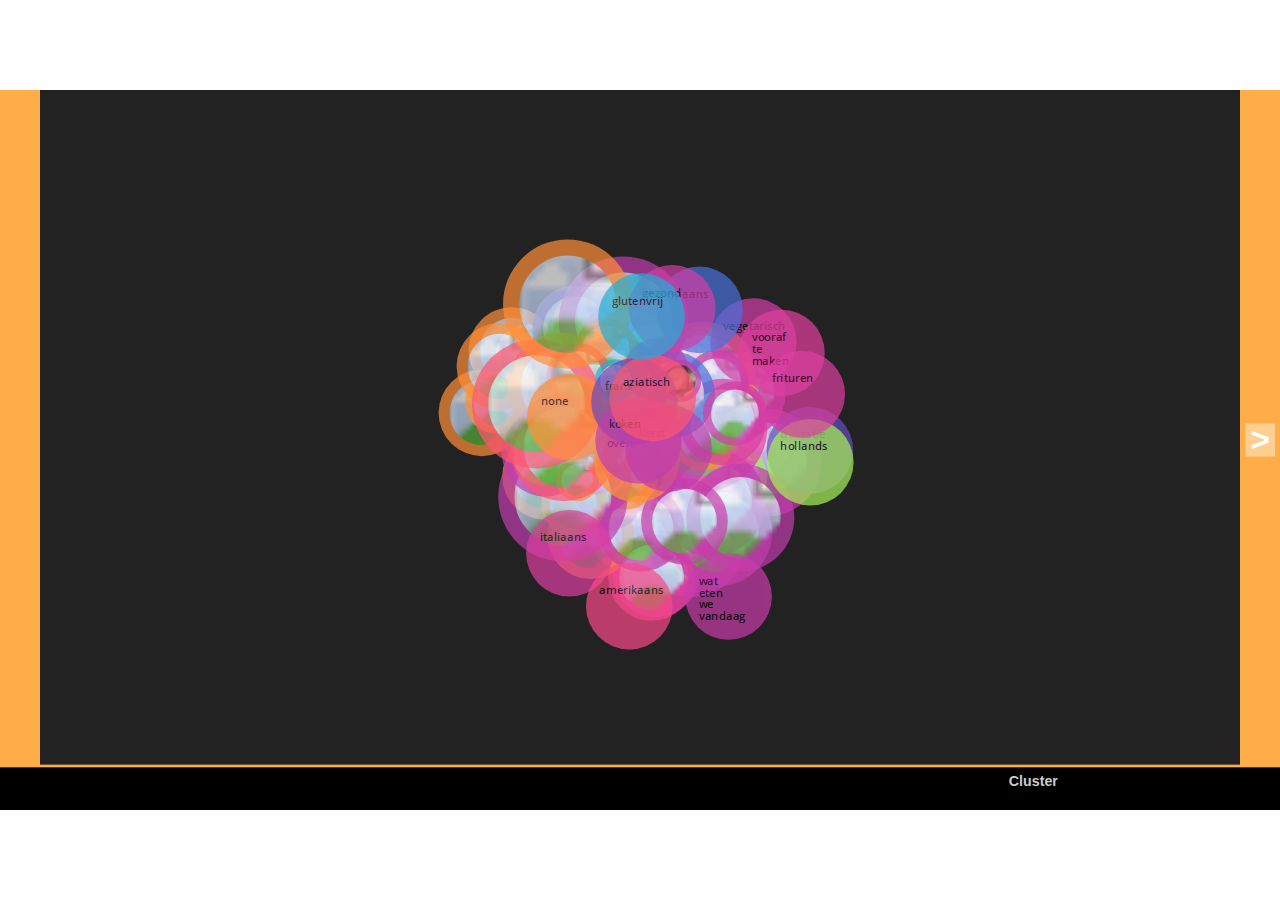
<file: index.html>
<!DOCTYPE html>
<html>
	<head>
		<title>XIMPEL</title>
		<script src="http://code.jquery.com/jquery-1.12.3.min.js"></script>
		<link rel="stylesheet" href="ximpel/ximpel.css" type="text/css" />
		
		<style type="text/css">
		html,body, #ximpel {
			width: 100%;
			height: 100%;
			margin: 0;
			padding: 0;
		}
		</style>
		
		<script type="text/javascript" src="hammer/hammer.min.js"></script>
		
		<script type="text/javascript" src="ximpel/ximpel.js"></script>
		
		<script type="text/javascript" src="bookManager.js"></script>
		
		<!-- custom media types -->
		<script type="text/javascript" src="Iframe.js"></script>
		<script type="text/javascript" src="PDFViewer.js"></script>
		<script type="text/javascript" src="MetadataVisualization.js"></script>
		
		<script type="text/javascript">
			$( document ).ready(function(){

				// Define a XimpelApp object by passing the following arguments:
				// - The appId which is just a unique name for this presentation.
				// - The path to the playlist file relative to this html document.
				// - The path to the config file relative to this html document
				// - An object containing multiple optional settings such a the
				//   the width/height of the app and the element to use.
				var myApp = new ximpel.XimpelApp(
					'ximpelapp',
					'playlist.xml', 
					'config.xml', 
					{'appElement': 'ximpel'
					}
				);

				// After creating a XimpelApp object tell the object to load the given playlist and config file.
				myApp.load( {
					'autoPlay': true
				}).done( function(){
					// This function is executed once the ximpel app has finished loading the playlist 
					// and config file and has been fully initialized (ie its ready to play or it is 
					// already playing if autoplay was set to true). This function can be used to interact
					// with the ximpel app using external javascript.
					var player = myApp.ximpelPlayer;
					
					// Init score display
					var showScore = player.getConfigProperty('showScore');
					
					if (showScore){
						$('.scoreContainer').show();
						$('#scoreA').text(0);
						// Add more score initializations here
						
						player.addEventHandler( 'variable_updated', function( variableId ){
							$('#' + variableId).text( player.getVariable( variableId ) );
						});
					}
					else {
						$('.scoreContainer').hide();
					}
				}.bind(this));
			});
		</script>
	</head>

	<body>
		<div id="ximpel">
			<div class="scoreContainer">
				<div class="score">Score: <span id="scoreA"></span></div>
				<!-- Add more score containers here -->
			</div>
		</div>
	</body> 
</html>
</file>
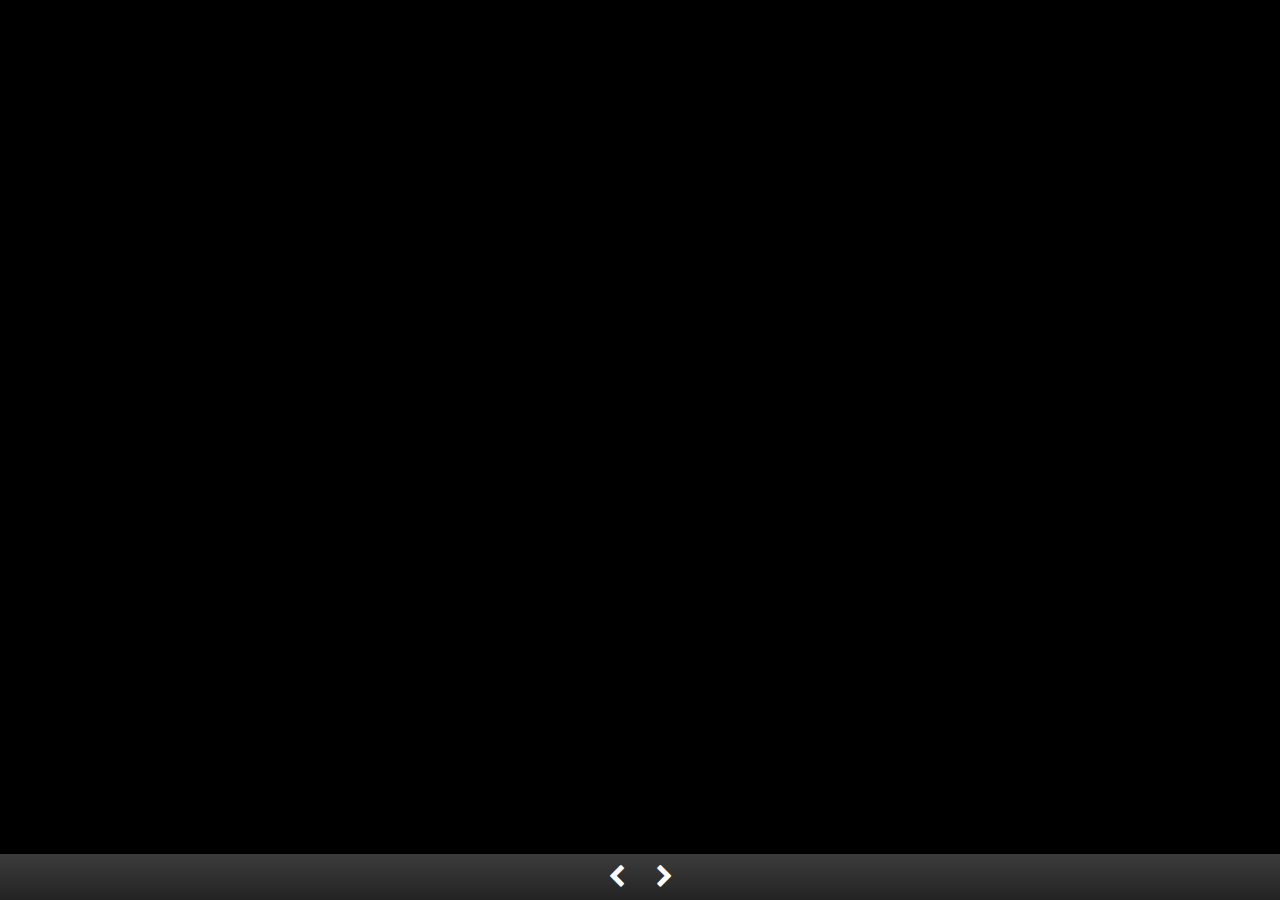
<file: bookviewer/pdf/index.html>
<!DOCTYPE html>
<html class="no-js">
<head>
	<meta charset="utf-8">
	<title></title>
	<meta name="description" content="">
	<meta name="HandheldFriendly" content="True">
	<meta name="MobileOptimized" content="320">
	<meta name="viewport" content="width=device-width, initial-scale=1, minimal-ui,maximum-scale=2">
	<meta name="viewport" content="width=device-width, initial-scale=1, minimal-ui,maximum-scale=1">
	<meta http-equiv="cleartype" content="on">

	<link rel="apple-touch-icon-precomposed" sizes="144x144" href="img/touch/apple-touch-icon-144x144-precomposed.png">
	<link rel="apple-touch-icon-precomposed" sizes="114x114" href="img/touch/apple-touch-icon-114x114-precomposed.png">
	<link rel="apple-touch-icon-precomposed" sizes="72x72" href="img/touch/apple-touch-icon-72x72-precomposed.png">
	<link rel="apple-touch-icon-precomposed" href="img/touch/apple-touch-icon-57x57-precomposed.png">
	<link rel="shortcut icon" sizes="196x196" href="img/touch/touch-icon-196x196.png">
	<link rel="shortcut icon" href="img/touch/apple-touch-icon.png">

	<!-- Tile icon for Win8 (144x144 + tile color) -->
	<meta name="msapplication-TileImage" content="img/touch/apple-touch-icon-144x144-precomposed.png">
	<meta name="msapplication-TileColor" content="#222222">

	<!-- SEO: If mobile URL is different from desktop URL, add a canonical link to the desktop page -->
	<!--
	<link rel="canonical" href="http://www.example.com/" >
	-->

	<!-- Add to homescreen for Chrome on Android -->
	<!--
	<meta name="mobile-web-app-capable" content="yes">
	-->

	<!-- For iOS web apps. Delete if not needed. https://github.com/h5bp/mobile-boilerplate/issues/94 -->
	<!--
	<meta name="apple-mobile-web-app-capable" content="yes">
	<meta name="apple-mobile-web-app-status-bar-style" content="black">
	<meta name="apple-mobile-web-app-title" content="">
	-->

	<!-- This script prevents links from opening in Mobile Safari. https://gist.github.com/1042026 -->
	<!--
	<script>(function(a,b,c){if(c in b&&b[c]){var d,e=a.location,f=/^(a|html)$/i;a.addEventListener("click",function(a){d=a.target;while(!f.test(d.nodeName))d=d.parentNode;"href"in d&&(d.href.indexOf("http")||~d.href.indexOf(e.host))&&(a.preventDefault(),e.href=d.href)},!1)}})(document,window.navigator,"standalone")</script>
	-->

	<link rel="stylesheet" href="css/normalize.css">
	<link rel="stylesheet" href="./wow_book/wow_book.css" type="text/css" />
	<link rel="stylesheet" href="css/main.css">

	<script src="js/vendor/modernizr-2.7.1.min.js"></script>
</head>
<body>
	<!-- Add your site or application content here -->
	<div class='book_container'>
		<div id="book"></div>
	</div>

	<!-- if you don't need support for IE8 use jquery 2.1 -->
	<!-- <script src="js/vendor/jquery-2.1.0.min.js"></script> -->
	<script src="js/vendor/jquery-1.11.2.min.js"></script>

	<script src="js/helper.js"></script>

	<script type="text/javascript" src="./wow_book/pdf.combined.min.js"></script>
	<script src="./wow_book/wow_book.min.js"></script>
	<!-- <script src="js/main.js"></script> -->
	<script>
		function getParameterByName(name) {
    		name = name.replace(/[\[]/, "\\\[").replace(/[\]]/, "\\\]");
    		var regex = new RegExp("[\\?&]" + name + "=([^&#]*)"),
    		results = regex.exec(location.search);
    		return results == null ? "" : 	  decodeURIComponent(results[1].replace(/\+/g, " "));
		}

		$(function(){

			var currentPage = 0;

			var bookOptions = {
				 height   : 940
				,width    : 1600
				// ,maxWidth : 800
				,maxHeight : 940

				,centeredWhenClosed : true
				,hardcovers : true
				,pageNumbers: false
				//,toolbar : "lastLeft, left, right, lastRight, toc, zoomin, zoomout, slideshow, flipsound, fullscreen, thumbnails, download"
				,toolbar : "left, right"
				,thumbnailsPosition : 'right'
				,responsiveHandleWidth : 150
				,swipeDuration: 5
				,container: window
				,containerPadding: "20px"
				,displayToc :true
				// ,toolbarContainerPosition: "top" // default "bottom"

				// The pdf and your webpage must be on the same domain
				,pdf: getParameterByName('link')

				,onShowPage: function(book, page, pageIndex) {
					if (!page || (!page.cover && !page.onLeft)) {
						// onShowPage is called both for left page and right page. We only track left pages + the cover (which has no corresponding left page).
						return;
					}

					console.log('onShowPage', pageIndex);
					window.parent.postMessage(JSON.stringify({
						eventName: 'pageChange',
						payload: {
							currentPage: pageIndex,
							prevPage: currentPage,
						},
					}), '*');

					currentPage = pageIndex;
				}
			};

			// console.log(bookOptions);

			$('#book').wowBook( bookOptions ); // create the book

			var book = $.wowBook("#book");

			var dragStartTime = -1;

			var originalPageEdgeDragStart = book.pageEdgeDragStart.bind(book);
			book.pageEdgeDragStart = function(evt) {
				originalPageEdgeDragStart(evt);
				dragStartTime = new Date();
				window.parent.postMessage(['pageEdgeDragStart', {
					x: evt.clientX,
					y: evt.clientY,
				}], '*');
			};

			var originalPageEdgeDragStop = book.pageEdgeDragStop.bind(book);
			book.pageEdgeDragStop = function(evt) {
				originalPageEdgeDragStop(evt);
				// console.log('pageEdgeDragStop');
				dragTime = (new Date() - dragStartTime) / 1000;
				window.parent.postMessage(['pageEdgeDragStop', {
					dragDuration: dragTime,
					x: evt.clientX,
					y: evt.clientY,
				}], '*');
			};

			// $('.wowbook-control-left, .wowbook-control-right').on('click', function(evt) {
			// 	window.parent.postMessage(['click', {
			// 		clickX: evt.clientX,
			// 		clickY: evt.clientY,
			// 	}], '*');
			// });

			// How to use wowbook API
			// var book=$.wowBook("#book"); // get book object instance
			// book.gotoPage( 4 ); // call some method
		})
	</script>

</body>
</html>
</file>
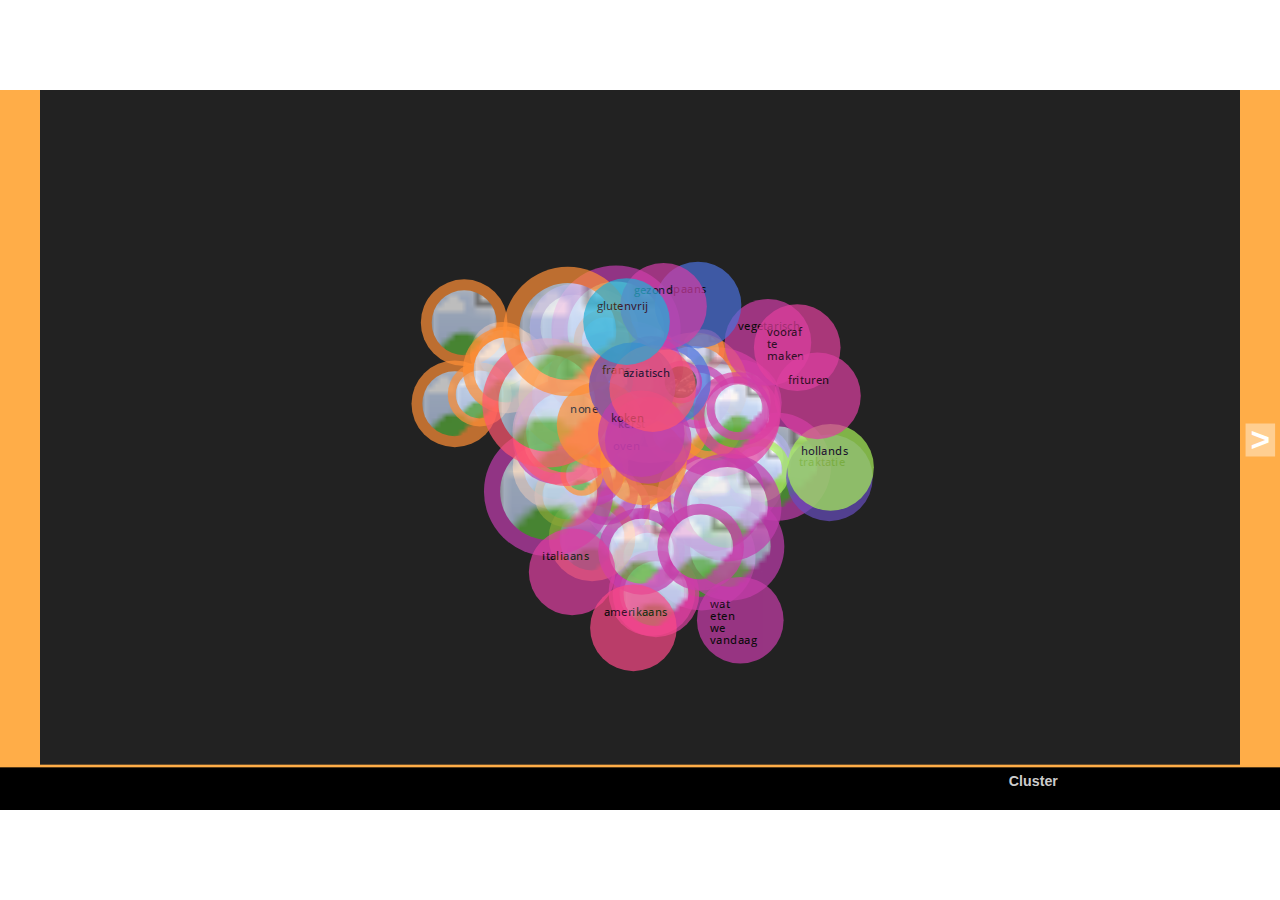
<file: table.html>
<!DOCTYPE html>
<html>
	<head>
		<title>Visual Navigation Demos - Ximpel</title>
		<link rel="stylesheet" href="ximpel/ximpel.css" type="text/css" />
		<style type="text/css">
		html,body, #ximpel {
			width: 100%;
			height: 100%;
			margin: 0;
			padding: 0;
		}
		</style>

		<script type="text/javascript" src="jquery/jquery-1.12.3.min.js"></script>
		<script type="text/javascript" src="hammer/hammer.min.js"></script>
		<script type="text/javascript" src="ximpel/ximpel.js"></script>
		<!-- custom media types -->
		<script type="text/javascript" src="PDFViewer.js"></script>
		<script type="text/javascript" src="MetadataVisualization.js"></script>
		<!-- helper for book operations -->
		<script type="text/javascript" src="bookManager.js"></script>
		<!-- idle tracker and analytics functions-->
		<script type="text/javascript" src="analytics.js?v=8"></script>
		<script type="text/javascript" src="idletracker.js?v=8"></script>

		<script type="text/javascript">

			var app, timer, currentSubject, timeout, player;

			var idleTracker = new IdleTracker({
				mousemove: false,
				limit: 120,  				// 120 seconds by default
				rules: [
					{
						pattern: /^video:/,
						pause: true,        // Idle timer is paused during videos
					}
				],
			});

			var analytics = new ximpel.Analytics(
			 	'https://ub-www01.uio.no/microticks/api/',

			 	// Generated from `cd /srv/ub-www01.uio.no/microticks/api && export FLASK_APP=microticks && . ENV/bin/activate && flask createconsumer visual-navigation-demos
			 	'9bfc4d87d3f444438c487143394926f4', // Production key
			 	// 'a67567e486f94e50869b5d1566c04c32' // Test key
			 	//consumer=8 (?)
			);
			analytics.trackMeaninglessClicks = true;

			function initApp(){

				app = new ximpel.XimpelApp(
					'ximpelapp',
					'playlist.xml',
					'config.xml',
					{
						'appElement': 'ximpel',
					}
				);

				// After creating a XimpelApp object tell the object to load the given playlist and config file.
				app.load( {
					'autoPlay': true
				}).done( function(){

					// Connect Analytics to Ximpel
					analytics.setXimpelApp(app);

					// Connect IdleTracker to Ximpel
					idleTracker.setXimpelApp(app);
					idleTracker.setAnalytics(analytics);

				}.bind(this));
			}

			var resizeTimer;

			function onResize() {
				clearTimeout(resizeTimer);

				if (analytics) {
					console.log('Ending session because of resize!');
					analytics.stopSession('resize');
				}

				idleTracker.stop();

				resizeTimer = setTimeout(function() {
					$('#ximpel').empty();
					$('#ximpel').removeAttr('style');
					setTimeout(initApp);
				}, 500);
			}

			$( document ).ready( onResize );
			$( window ).on('resize', onResize );


		</script>
	</head>

	<body>
		<div id="ximpel"></div>
	</body>
</html>
</file>
<file: ximpel/ximpel.css>
/* This class can be assigned to an element so that no tecxt-highlting is possible on it. (to prevent accidental selections). */
.noSelect {
    -webkit-touch-callout: none;
    -webkit-user-select: none;
    -khtml-user-select: none;
    -moz-user-select: none;
    -ms-user-select: none;
    user-select: none;
}

/* Default styling for the main ximpel container element */
.ximpelApp{
	height: 100%;
	margin: 0;
    padding: 0;
    border: 0;
    background-color: white;
	overflow-y: hidden; 
	overflow-x: hidden;
}

/* Styling for all div elements within the .ximpelContainer element (ie. for all its descendants) */
.ximpelApp div{
	margin: 0;
    padding: 0;
    border: 0;
}
.ximpelWrapper{
    background-color: black;
}
/* Default styling for the main ximpel player element */
.ximpelPlayer{
    background-color: black;
	overflow-y: hidden; 
	overflow-x: hidden;
	text-align: center;
}
.ximpelControls{
	background-color: gray;
	overflow-y: hidden; 
	overflow-x: hidden;
}
.ximpelControlsOverlay{
	background: rgb(0, 0, 0);
	background-color: rgba( 0, 0, 0, 0.6);
}
.ximpelControlsFixed{
	background: rgb(0, 0, 0);
	background-color: rgba( 0, 0, 0, 1);
}
.ximpelControl{
	opacity: 1;
	content: " ";
}
.question{
	position: absolute;
	text-align: center;
	overflow: hidden;
	z-index: 1100;
}
/* The styling for the main overlay element */
.overlay{
	position: absolute;
	text-align: center;
	overflow: hidden;
	z-index: 1000;
}
.overlay:hover{
	cursor: pointer;
}
.overlay:hover div{
}
/* Styling the element that functions as the background for the main overlay element (=a div child of main overlay element).
 * The reason there is a seperate element for defining the background is to get background opacity working properly without needing 
 * rgba() because with rgba with need the rgb values which are a hassle to compute for hex and color names. */
.overlay div{
	overflow: hidden;
	width: 100%;
	height: 100%;
	display: inline-block;
	position: absolute;
	top: 0px;
	left: 0px;
	background-color: black;
}
/* Styling the span containing the text of the overlay. */
.overlay span{
	position: absolute;
	top: 0px;
	left: 0px;
	width: 100%;
	height: 100%;
	display: inline-block;
	font-weight: bold;
	overflow: hidden;
}
/* For oval overlays we set the border-radius to 50% of the main overlay element and all its children. */
.overlayOval, .overlayOval *{
	border-radius: 50%;
}

.ximpelApp div.scoreContainer {
	display: none;
	position: absolute;
	top: 0;
	right: 0;
	padding: 10px;
	z-index: 1;
	background: rgba(0, 0, 0, 0.7);
}

.scoreContainer .score {
	color: white;
}

.urlDisplay {
	width: 100%;
	height: 100%;
	top: 0px;
	left: 0px;
	padding: 0px;
	position: absolute;
	z-index: 9999;
	background-color: #fff;
}

.urlDisplay iframe {
	width: 100%;
	height: 100%;
	padding: 0px;
}

.urlDisplay img.closeButton {
	bottom: 28px;
	left: 0px;
	position: absolute;
	width: 105px;
	height: 108px;
	z-index: 2;
	margin: 40px;
	background-color: transparent;
	opacity: 0.5;
	cursor: pointer;
}

@keyframes swipe {
	to {
		transform: translateX(0px) translateY(0px) scale(1.0);
		opacity: 1.0;
	}
}


/* 	
 * transform: translate3d( 0,0,0 ); might work for overflow: hidden bugs in chrome 
 */
</file>
<file: bookviewer/pdf/css/main.css>
/*
 * HTML5 Boilerplate
 *
 * What follows is the result of much research on cross-browser styling.
 * Credit left inline and big thanks to Nicolas Gallagher, Jonathan Neal,
 * Kroc Camen, and the H5BP dev community and team.
 */

/* ==========================================================================
   Base styles: opinionated defaults
   ========================================================================== */

html,
button,
input,
select,
textarea {
    color: #222;
}

body {
    font-size: 1em;
    line-height: 1.4;
}

a {
    color: #00e;
}

a:visited {
    color: #551a8b;
}

a:hover {
    color: #06e;
}

/*
 * Remove the gap between images and the bottom of their containers: h5bp.com/i/440
 */

img {
    vertical-align: middle;
}

/*
 * Remove default fieldset styles.
 */

fieldset {
    border: 0;
    margin: 0;
    padding: 0;
}

/*
 * Allow only vertical resizing of textareas.
 */

textarea {
    resize: vertical;
}

/* ==========================================================================
   Author's custom styles
   ========================================================================== */


















/* ==========================================================================
   Helper classes
   ========================================================================== */

/* Prevent callout */

.nocallout {
    -webkit-touch-callout: none;
}

.pressed {
    background-color: rgba(0, 0, 0, 0.7);
}

/* A hack for HTML5 contenteditable attribute on mobile */

textarea[contenteditable] {
    -webkit-appearance: none;
}

/* A workaround for S60 3.x and 5.0 devices which do not animated gif images if
   they have been set as display: none */

.gifhidden {
    position: absolute;
    left: -100%;
}

/*
 * Image replacement
 */

.ir {
    background-color: transparent;
    background-repeat: no-repeat;
    border: 0;
    direction: ltr;
    display: block;
    overflow: hidden;
    text-align: left;
    text-indent: -999em;
}

.ir br {
    display: none;
}

/*
 * Hide from both screenreaders and browsers: h5bp.com/u
 */

.hidden {
    display: none !important;
    visibility: hidden;
}

/*
 * Hide only visually, but have it available for screenreaders: h5bp.com/v
 */

.visuallyhidden {
    border: 0;
    clip: rect(0 0 0 0);
    height: 1px;
    margin: -1px;
    overflow: hidden;
    padding: 0;
    position: absolute;
    width: 1px;
}

/*
 * Extends the .visuallyhidden class to allow the element to be focusable
 * when navigated to via the keyboard: h5bp.com/p
 */

.visuallyhidden.focusable:active,
.visuallyhidden.focusable:focus {
    clip: auto;
    height: auto;
    margin: 0;
    overflow: visible;
    position: static;
    width: auto;
}

/*
 * Hide visually and from screenreaders, but maintain layout
 */

.invisible {
    visibility: hidden;
}

/**
 * Clearfix helper
 * Used to contain floats: h5bp.com/q
 */

.clearfix:before,
.clearfix:after {
    content: "";
    display: table;
}

.clearfix:after {
    clear: both;
}

/* ==========================================================================
   EXAMPLE Media Queries for Responsive Design.
   Theses examples override the primary ('mobile first') styles.
   Modify as content requires.
   ========================================================================== */

@media only screen and (min-width: 800px) {
    /* Style adjustments for viewports that meet the condition */
}

@media only screen and (-webkit-min-device-pixel-ratio: 1.5),
       only screen and (min-resolution: 144dpi) {
    /* Style adjustments for viewports that meet the condition */
}




/* ==========================================================================
   Custom css for this example
   ========================================================================== */

body, html {
    height: 100%;
    overflow: hidden;
    -webkit-tap-highlight-color: rgba(255,0,0,0);
}

body, html,
.wowbook-container {
    background: #000000;
}

/* hide book to avoid flash of unstyled content */
.js #book {
    margin-left: -10000px;
}

#book.wowbook {
    /* center horizontally */
    margin: auto;
}
</file>
